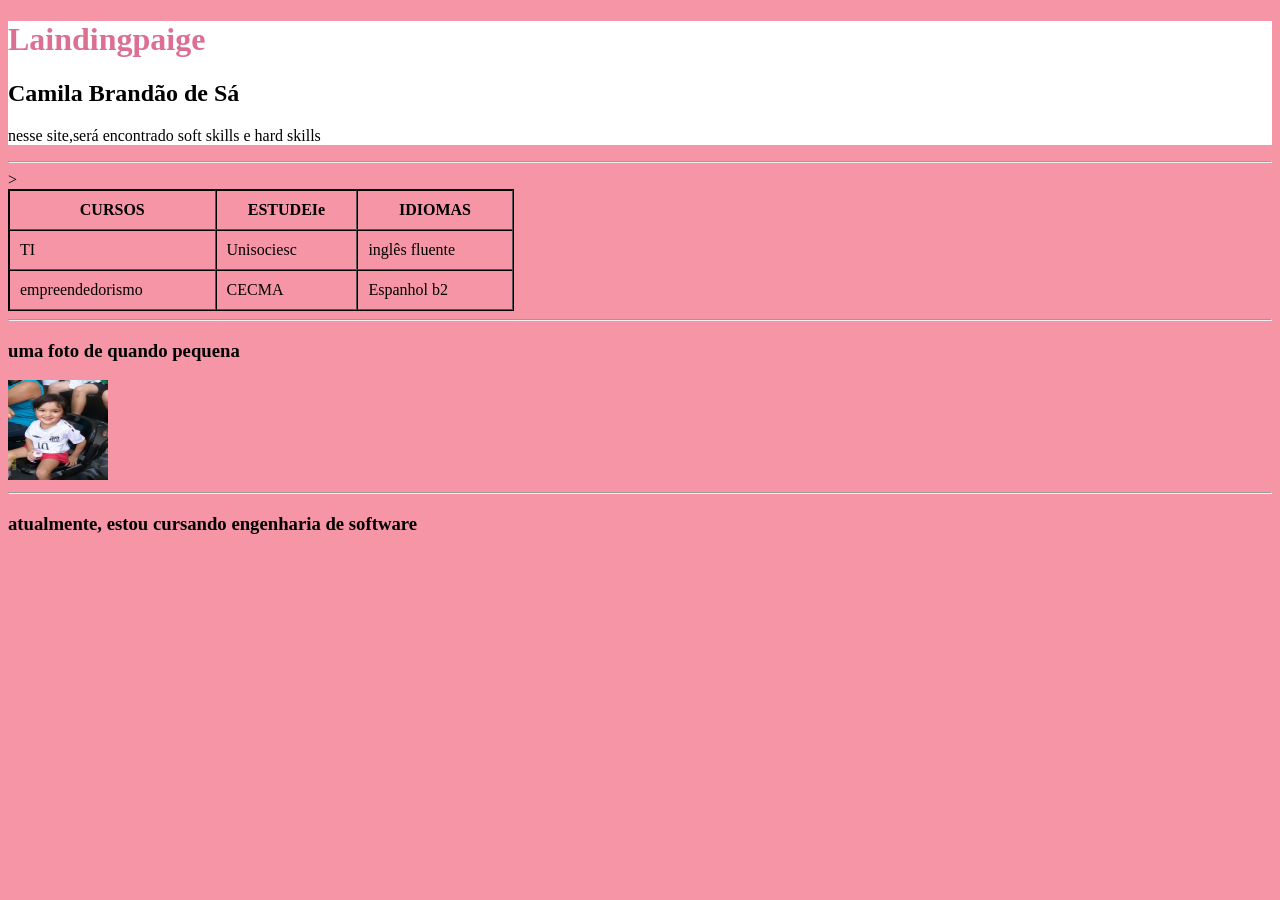
<file: index.html>
<!DOCTYPE html>
<html lang="pt-br">

<head>
  <meta charset="UTF-8">
  <meta name="viewport" content="width=device-width, initial-scale=1.0">
  <title>MEU SITE</title>
  <link rel="stylesheet" href="style.css">

</head>

<body style= "background-color:rgba(245, 136, 154, 0.891)">
  <header style= "background-color:white;">
  <h1> Laindingpaige</h1>
  <h2> Camila Brandão de Sá</h2>
  <p>nesse site,será encontrado soft skills e hard skills</p>
  </header>
  <hr>
  <table border=1 cellpadding=10 cellspacing=0 width=40%>
    <th><b>CURSOS</b></th>
    <th><b>ESTUDEI</b>e</th>
    <th><b>IDIOMAS</b></th>
    </tr>
    <tr>
      <td>TI</td> >
      <td>Unisociesc</td>
      <td>inglês fluente</td>
    </tr>
    <tr>
      <td>empreendedorismo</td>
      <td>CECMA</td>
      <td>Espanhol b2</td>

    </tr>
  </table>
  <hr>
  <p></p>
  <h3> uma foto de quando pequena </h3>
  <img src="src/img/camila.jpeg" alt="camila pequena">
  <hr>
  <h3>atualmente, estou cursando engenharia de software</h3>
  <iframe
    src="https://www.google.com/maps/embed?pb=!1m18!1m12!1m3!1d3576.685212304705!2d-48.85361492444786!3d-26.304302968058515!2m3!1f0!2f0!3f0!3m2!1i1024!2i768!4f13.1!3m3!1m2!1s0x94deb047b2a98c67%3A0x8101cf18a613c42a!2sCentro%20Universit%C3%A1rio%20Cat%C3%B3lica%20de%20Santa%20Catarina%20-%20Joinville!5e0!3m2!1spt-BR!2sbr!4v1772457681009!5m2!1spt-BR!2sbr"
   allowfullscreen="" loading="lazy"
    referrerpolicy="no-referrer-when-downgrade"></iframe>

</body>

</html>
</file>
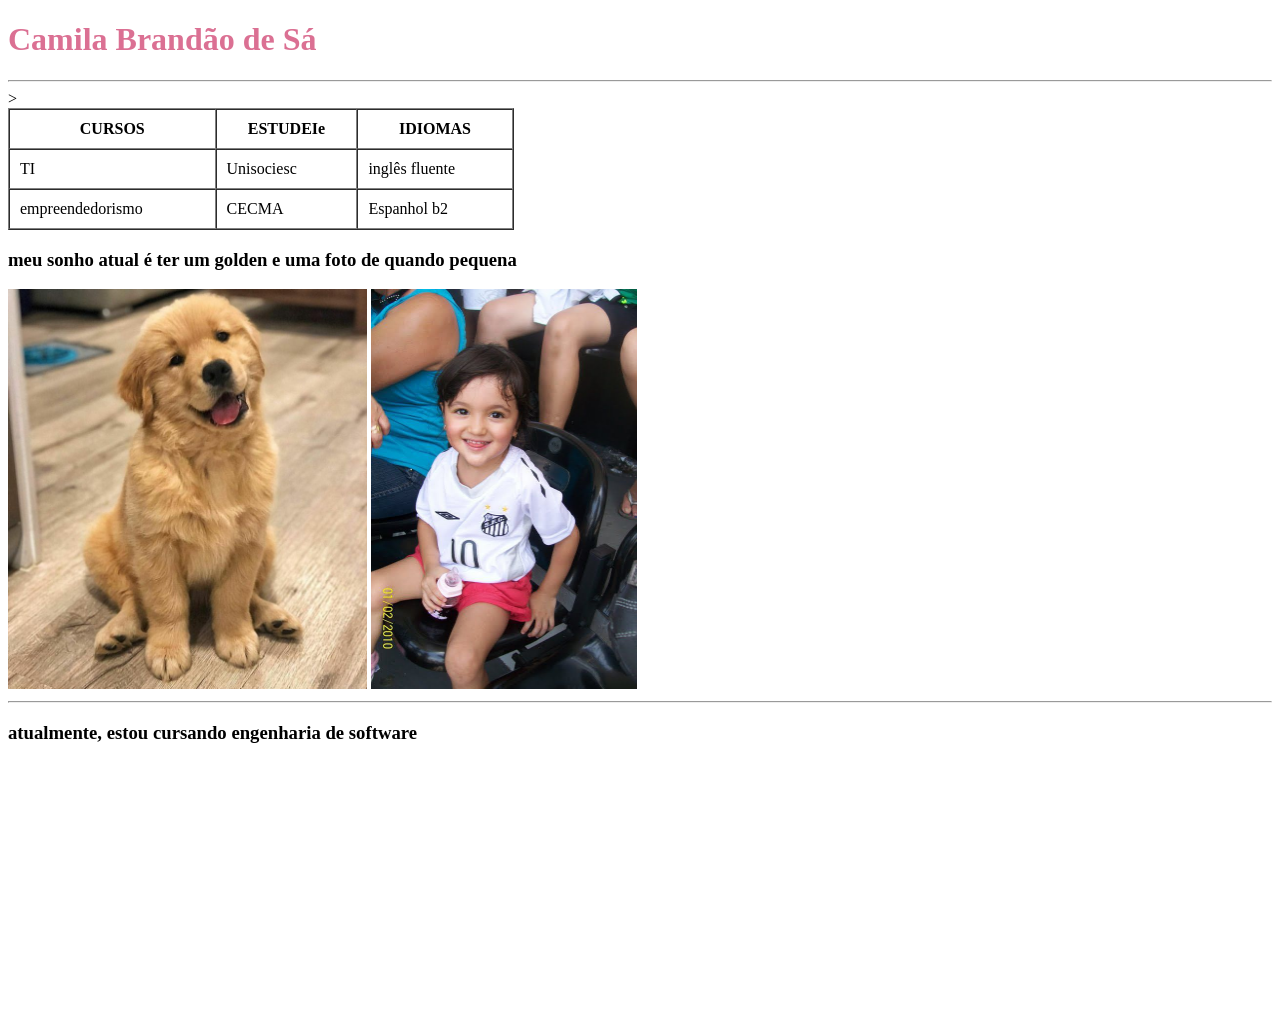
<file: index1.html>
<!DOCTYPE html>
<html lang="pt-br">

<head>
  <meta charset="UTF-8">
  <meta name="viewport" content="width=device-width, initial-scale=1.0">
  <title>MEU SITE</title>
</head>

<body>
  <h1 style="color:palevioletred;">Camila Brandão de Sá</h1>
  <hr>
  <table border=1 cellpadding=10 cellspacing=0 width=40%>
    <th><b>CURSOS</b></th>
    <th><b>ESTUDEI</b>e</th>
    <th><b>IDIOMAS</b></th>
    </tr>
    <tr>
      <td>TI</td> >
      <td>Unisociesc</td>
      <td>inglês fluente</td>
    </tr>
    <tr>
      <td>empreendedorismo</td>
      <td>CECMA</td>
      <td>Espanhol b2</td>

    </tr>
  </table>
  <h3>meu sonho atual é ter um golden e uma foto de quando pequena </h3>
  <img src="src/img/baby.jpg" alt="goldinho lindo" height=400px, widht=300px>
  <img src="src/img/camila.jpeg" alt="camila pequena" height=400px, widht=300px>
  <hr>
  <h3>atualmente, estou cursando engenharia de software</h3>
  <iframe
    src="https://www.google.com/maps/embed?pb=!1m18!1m12!1m3!1d3576.685212304705!2d-48.85361492444786!3d-26.304302968058515!2m3!1f0!2f0!3f0!3m2!1i1024!2i768!4f13.1!3m3!1m2!1s0x94deb047b2a98c67%3A0x8101cf18a613c42a!2sCentro%20Universit%C3%A1rio%20Cat%C3%B3lica%20de%20Santa%20Catarina%20-%20Joinville!5e0!3m2!1spt-BR!2sbr!4v1772457681009!5m2!1spt-BR!2sbr"
    width="300" height="250" style="border:0;" allowfullscreen="" loading="lazy"
    referrerpolicy="no-referrer-when-downgrade"></iframe>

</body>

</html>
</file>
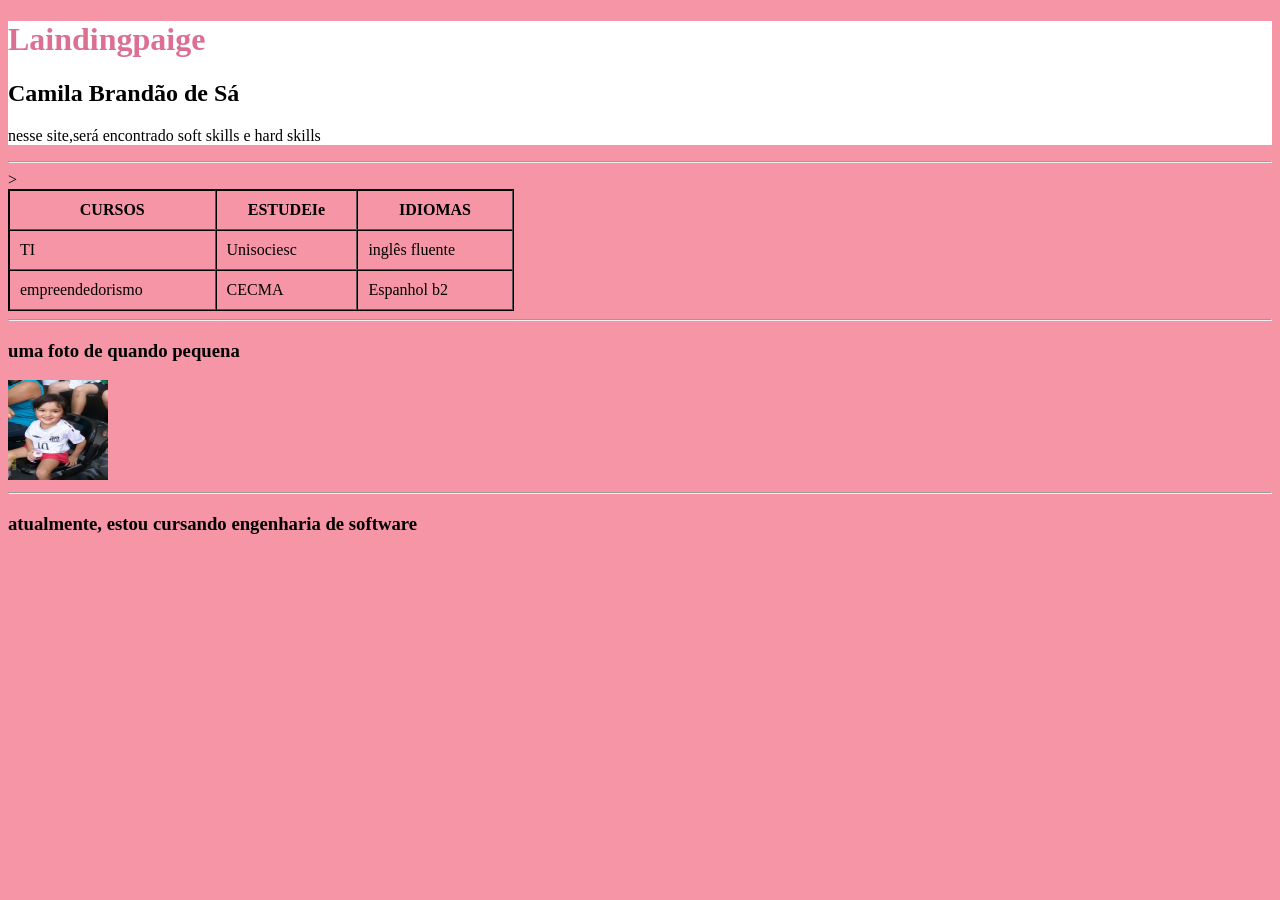
<file: index2.html>
<!DOCTYPE html>
<html lang="pt-br">

<head>
  <meta charset="UTF-8">
  <meta name="viewport" content="width=device-width, initial-scale=1.0">
  <title>MEU SITE</title>
  <link rel="stylesheet" href="style.css">

</head>

<body style= "background-color:rgba(245, 136, 154, 0.891)">
  <header style= "background-color:white;">
  <h1> Laindingpaige</h1>
  <h2> Camila Brandão de Sá</h2>
  <p>nesse site,será encontrado soft skills e hard skills</p>
  </header>
  <hr>
  <table border=1 cellpadding=10 cellspacing=0 width=40%>
    <th><b>CURSOS</b></th>
    <th><b>ESTUDEI</b>e</th>
    <th><b>IDIOMAS</b></th>
    </tr>
    <tr>
      <td>TI</td> >
      <td>Unisociesc</td>
      <td>inglês fluente</td>
    </tr>
    <tr>
      <td>empreendedorismo</td>
      <td>CECMA</td>
      <td>Espanhol b2</td>

    </tr>
  </table>
  <hr>
  <p></p>
  <h3> uma foto de quando pequena </h3>
  <img src="src/img/camila.jpeg" alt="camila pequena">
  <hr>
  <h3>atualmente, estou cursando engenharia de software</h3>
  <iframe
    src="https://www.google.com/maps/embed?pb=!1m18!1m12!1m3!1d3576.685212304705!2d-48.85361492444786!3d-26.304302968058515!2m3!1f0!2f0!3f0!3m2!1i1024!2i768!4f13.1!3m3!1m2!1s0x94deb047b2a98c67%3A0x8101cf18a613c42a!2sCentro%20Universit%C3%A1rio%20Cat%C3%B3lica%20de%20Santa%20Catarina%20-%20Joinville!5e0!3m2!1spt-BR!2sbr!4v1772457681009!5m2!1spt-BR!2sbr"
   allowfullscreen="" loading="lazy"
    referrerpolicy="no-referrer-when-downgrade"></iframe>

</body>

</html>
</file>
<file: style.css>
h1{
    color: palevioletred;
}

table{
    border: 1px solid black;
    cellpadding: 10;
    cellspacing: 0;
    width: 40%;
}

img{
    height: 100px;
    width: 100px;
}

iframe{
    border: 0;
    width:300px;
     height:250px; 
}
</file>
